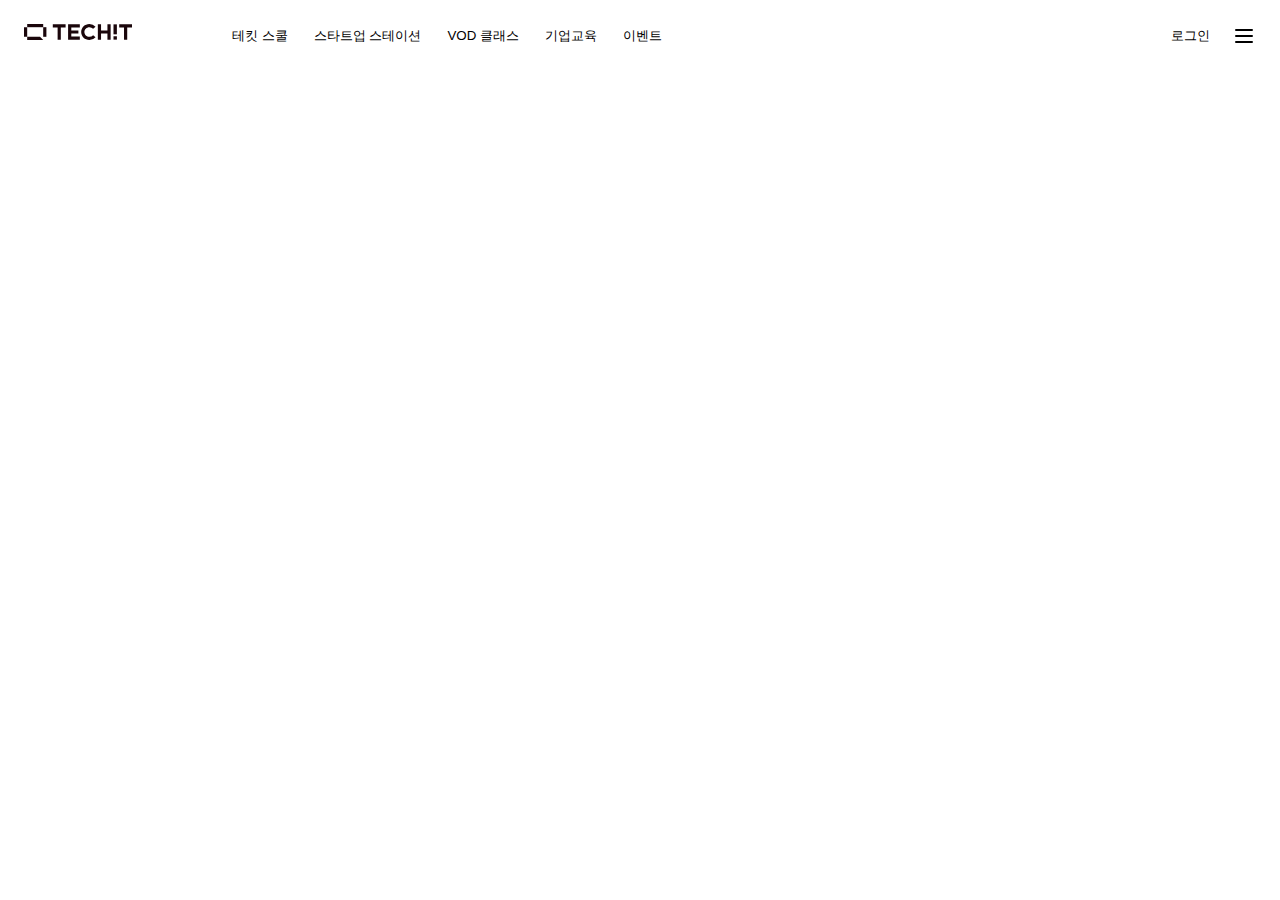
<file: index.html>
<!DOCTYPE html>
<html lang="en">
  <!-- ///////////////////////////////////////////////////////////////////////////////////// -->
  <head>
    <meta charset="UTF-8" />
    <meta http-equiv="X-UA-Compatible" content="IE=edge" />
    <meta name="viewport" content="width=device-width, initial-scale=1.0" />
    <title>Document</title>
    <link rel="stylesheet" href="style.css" />
  </head>
    <!-- ///////////////////////////////////////////////////////////////////////////////////// -->
  <body>
    <header>
      <div class="menu">
        <img src="techit_logo.svg" alt="logo" />
        <button class="firstBtn">테킷 스쿨</button>
        <button>스타트업 스테이션</button>
        <button>VOD 클래스</button>
        <button>기업교육</button>
        <button>이벤트</button>
      </div>
      <div class="loginBox">
        <button class="login">로그인</button>
          <svg xmlns="http://www.w3.org/2000/svg" fill="none" viewBox="0 0 24 24" stroke="currentColor" class="ellipsis">
             <path stroke-linecap="round" stroke-linejoin="round" stroke-width="2" d="M4 6h16M4 12h16M4 18h16"> </path>
          </svg>
      </div>
    </header>
  </body>
    <!-- ///////////////////////////////////////////////////////////////////////////////////// -->
</html>
</file>
<file: style.css>
body {
  margin: 0;
  
}

header {
  padding: 24px;
  display: flex;
  justify-content: space-between;
  /* background-color: rgb(167, 167, 246); */

}

img {
  width: 108px;
}

button {
  padding-left : 16px;
  background-color: white;
  border: 0;
}


.firstBtn {
  margin-left: 80px;
}

.loginBox {
  display: flex;
}

.ellipsis {
  width: 24px;
  margin-left: 16px;
}
</file>
